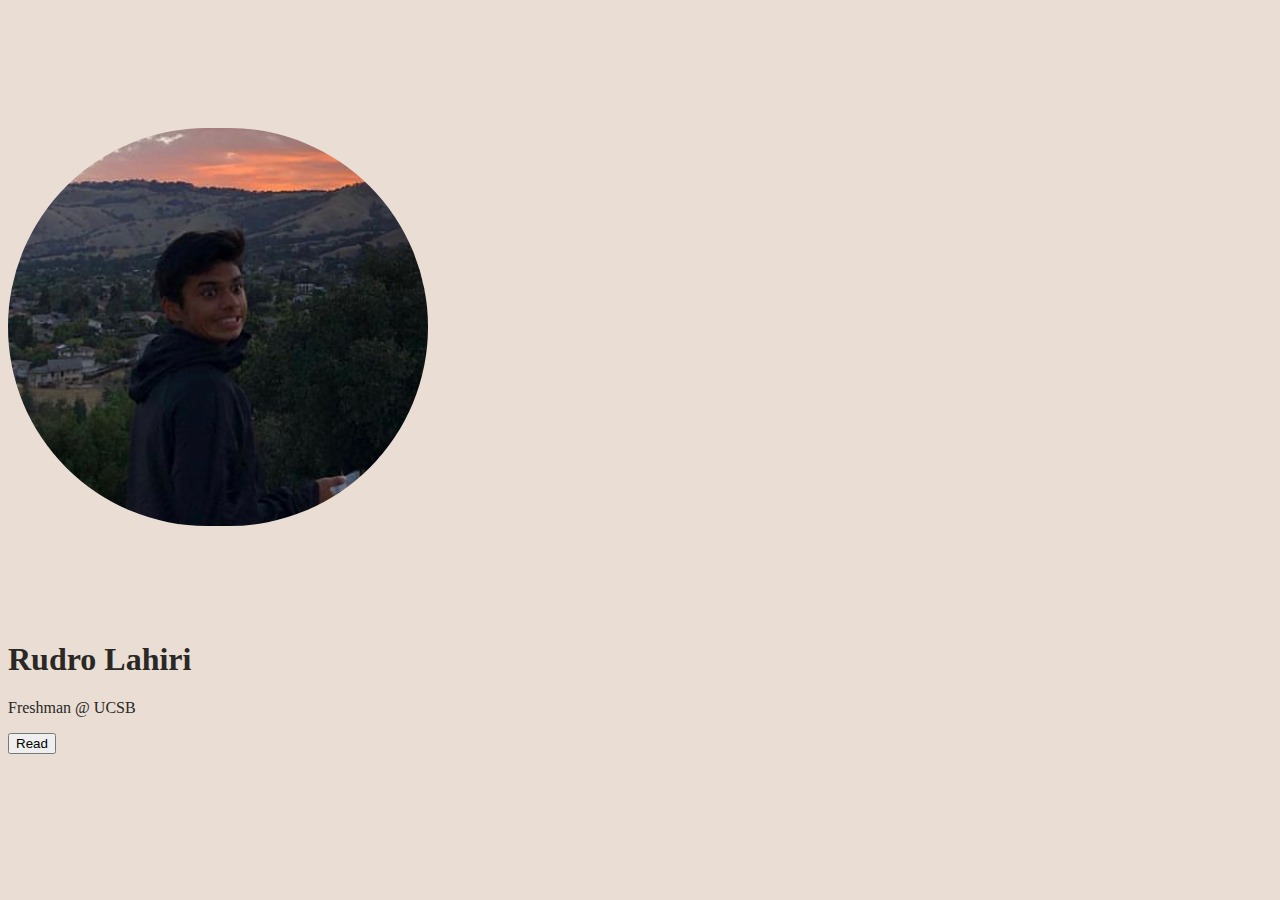
<file: index.html>
<!DOCTYPE html>
<html lang="en">
<head>
    <meta charset="UTF-8">
    <meta name="viewport" content="width=device-width, initial-scale=1.0">
    <title>Rudro Lahiri</title>
    <link href="https://cdn.jsdelivr.net/npm/bootstrap@5.3.2/dist/css/bootstrap.min.css" rel="stylesheet" integrity="sha384-T3c6CoIi6uLrA9TneNEoa7RxnatzjcDSCmG1MXxSR1GAsXEV/Dwwykc2MPK8M2HN" crossorigin="anonymous">
    <link href="styles.css" rel="stylesheet">
</head>
<body>
    <div class="container">
        <div class="row text-center spacer spacer-bt">
            <div class="col-sm-12 col-md-6 my-3">
                <img src="assets/rud-profile.jpg" class="profile" alt="rudro in san jose">
            </div>
            <div class="col-sm-12 col-md-6 my-3">
                <div class="alignver"></div>
                <h1>Rudro Lahiri</h1>
                <p>Freshman @ UCSB</p>
                <button type="button" class="btn btn-outline-dark" onclick="loadLetter()">Read</button>
            </div>
        </div>
    </div>
    <script src="letter.js"></script>
    <script src="https://cdn.jsdelivr.net/npm/bootstrap@5.3.2/dist/js/bootstrap.bundle.min.js" integrity="sha384-C6RzsynM9kWDrMNeT87bh95OGNyZPhcTNXj1NW7RuBCsyN/o0jlpcV8Qyq46cDfL" crossorigin="anonymous"></script>
</body>
</html>
</file>
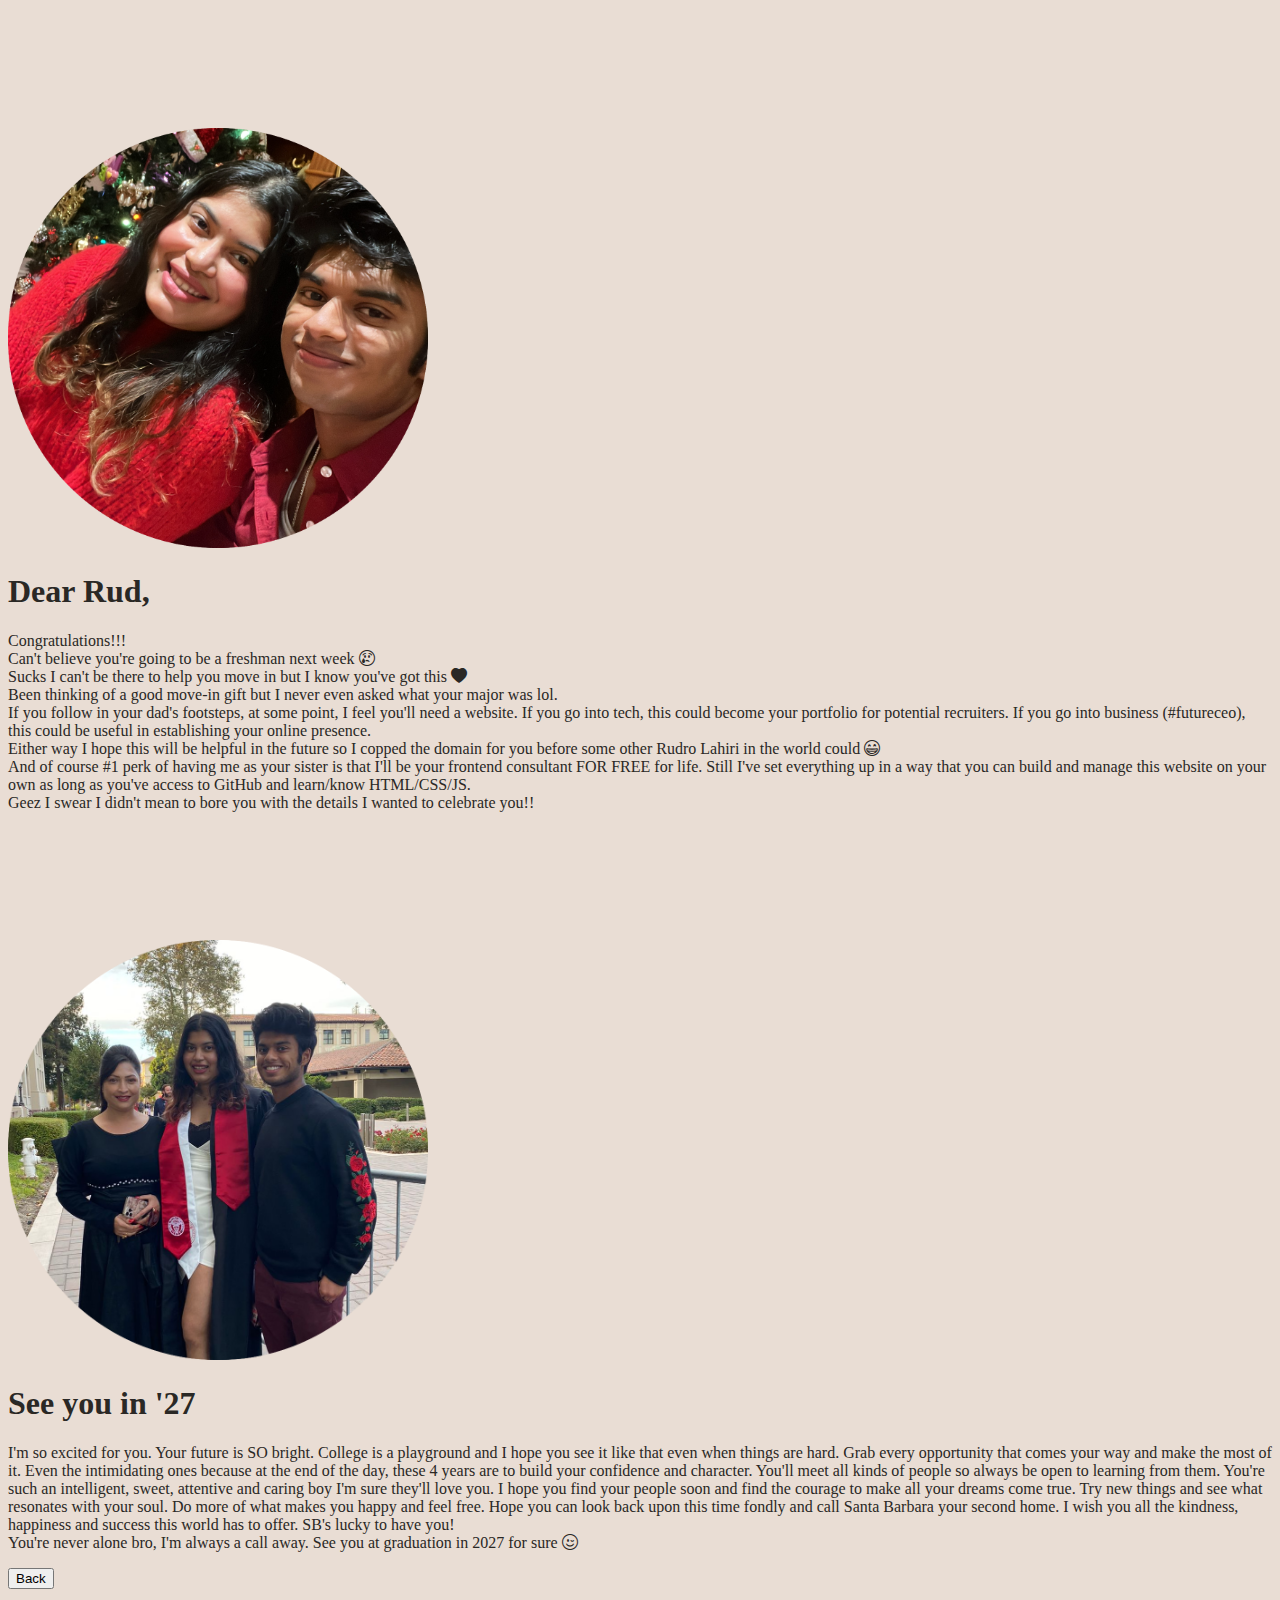
<file: letter.html>
<!DOCTYPE html>
<html lang="en">
<head>
    <meta charset="UTF-8">
    <meta name="viewport" content="width=device-width, initial-scale=1.0">
    <title>Tanya's Letter</title>
    <link href="https://cdn.jsdelivr.net/npm/bootstrap@5.3.2/dist/css/bootstrap.min.css" rel="stylesheet" integrity="sha384-T3c6CoIi6uLrA9TneNEoa7RxnatzjcDSCmG1MXxSR1GAsXEV/Dwwykc2MPK8M2HN" crossorigin="anonymous">
    <link rel="stylesheet" href="https://cdn.jsdelivr.net/npm/bootstrap-icons@1.11.0/font/bootstrap-icons.css">
    <link href="styles.css" rel="stylesheet">
</head>
<body>
    <div class="container">
        <div class="row spacer">
            <div class="col-sm-12 col-md-6 my-3 text-center">
                <img src="assets/rud-me-xmas.jpg" class="xmas" alt="rudro and christmas">
            </div>
            <div class="col-sm-12 col-md-6 my-3">
                <h1>Dear Rud,</h1>
                <p>Congratulations!!!
                    <br>
                    Can't believe you're going to be a freshman next week <span><i class="bi bi-emoji-tear"></i></span>
                    <br>
                    Sucks I can't be there to help you move in but I know you've got this <span><i class="bi bi-heart-fill"></i></span>
                    <br>
                    Been thinking of a good move-in gift but I never even asked what your major was lol.
                    <br>
                    If you follow in your dad's footsteps, at some point, I feel you'll need a website. If you go into tech, this could become your
                    portfolio for potential recruiters. If you go into business (#futureceo), this could be useful in establishing your online presence.
                    <br>
                    Either way I hope this will be helpful in the future so I copped the domain for you before some other Rudro Lahiri in the world could <span><i class="bi bi-emoji-grin"></i></span>
                    <br>
                    And of course #1 perk of having me as your sister is that I'll be your frontend consultant FOR FREE for life.
                    Still I've set everything up in a way that you can build and manage this website on your own as long as you've access to GitHub and learn/know HTML/CSS/JS.
                    <br>
                    Geez I swear I didn't mean to bore you with the details I wanted to celebrate you!!
                </p>
            </div>
        </div>
        <div class="row spacer spacer-bt">
            <div class="col-sm-12 col-md-6 my-3 text-center">
                <img src="assets/rud-me-grad.jpg" class="xmas" alt="rudro at my graduation">
            </div>
            <div class="col-sm-12 col-md-6 my-3">
                
                <h1>See you in '27</h1>
                <p>
                    I'm so excited for you. Your future is SO bright. College is a playground and
                    I hope you see it like that even when things are hard. Grab every opportunity that comes your way and make the most of it. 
                    Even the intimidating ones because at the end of the day, these 4 years are to build your confidence and character.
                    You'll meet all kinds of people so always be open to learning from them. You're such an intelligent, sweet, attentive and caring boy I'm sure they'll love you. 
                    I hope you find your people soon and find the courage to make all your dreams come true. Try new things and see what resonates with your soul.
                    Do more of what makes you happy and feel free. Hope you can look back upon this time fondly and call Santa Barbara your second home. I wish you all the kindness, happiness and success this world has to offer.
                    SB's lucky to have you!
                    <br>
                    You're never alone bro, I'm always a call away. See you at graduation in 2027 for sure <span><i class="bi bi-emoji-wink"></i></span></p>
                <button type="button" class="btn btn-outline-dark" onclick="loadHome()">Back</button>
            </div>
        </div>
    </div>
    <script src="letter.js"></script>
    <script src="https://cdn.jsdelivr.net/npm/bootstrap@5.3.2/dist/js/bootstrap.bundle.min.js" integrity="sha384-C6RzsynM9kWDrMNeT87bh95OGNyZPhcTNXj1NW7RuBCsyN/o0jlpcV8Qyq46cDfL" crossorigin="anonymous"></script>
</body>
</html>
</file>
<file: styles.css>
body {
 background-color: #E9DDD4;
 color: #2A2825;
}

p {
    color: #2A2825;
}

.profile {
    border-radius: 200px;
}
.xmas {
    height: 420px;
    width: 420px;
    border-radius: 200px;
}
.spacer {
    margin-top: 10vw;
}
.spacer-bt {
    margin-bottom: 10vw;
}

.alignver {
    padding: 3.5vw;
}
</file>
